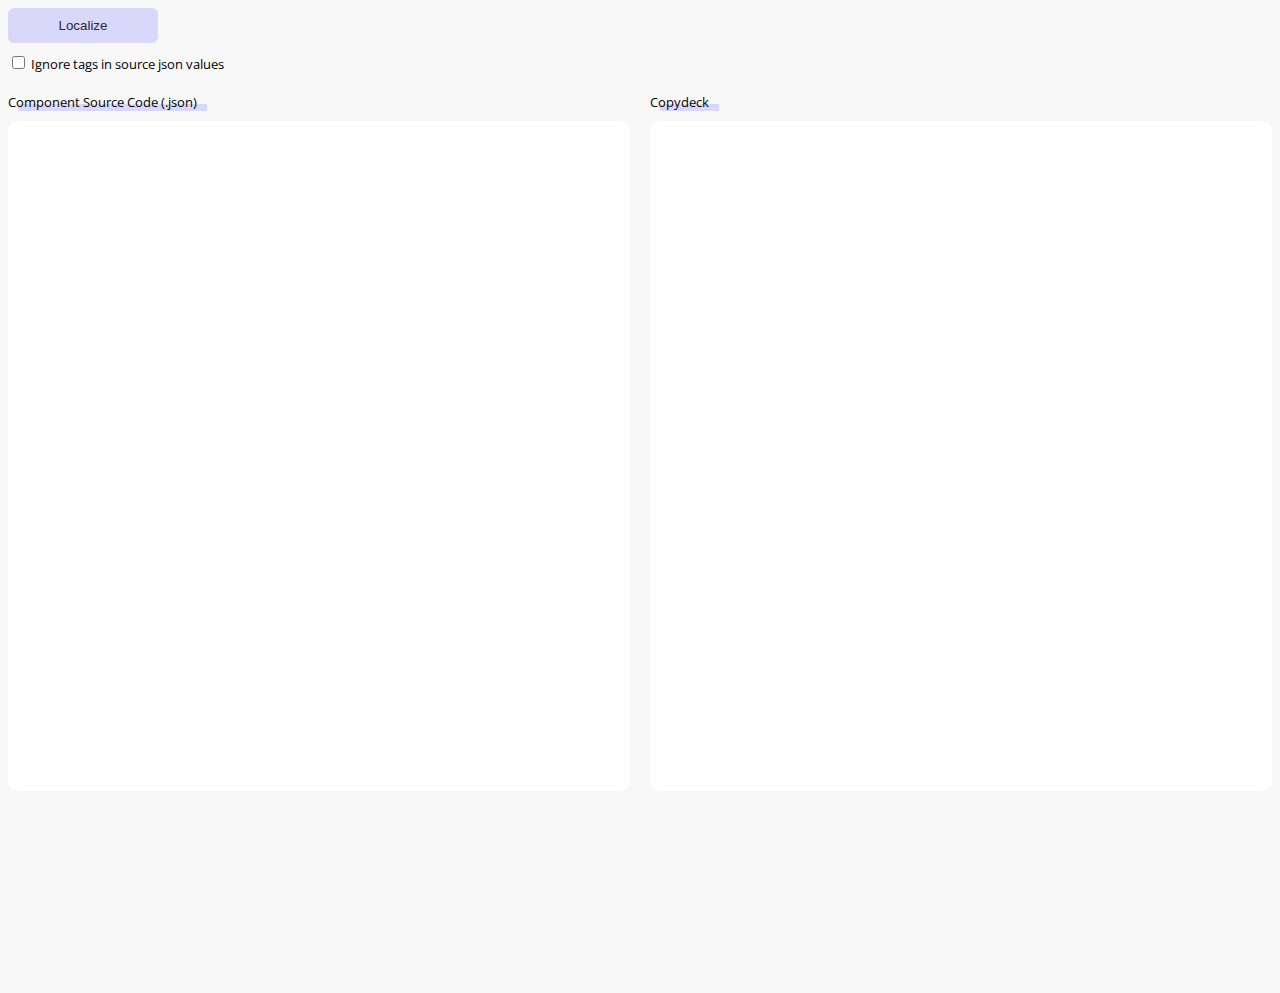
<file: index.html>
<!DOCTYPE html>
<html lang="en">
<head>
    <meta charset="UTF-8">
    <meta name="viewport" content="width=device-width, initial-scale=1.0">
    <title>Localizer</title>
    <link rel="stylesheet" href="./css/styles.css">
    <link rel="preconnect" href="https://fonts.googleapis.com">
    <link rel="preconnect" href="https://fonts.gstatic.com" crossorigin>
    <link href="https://fonts.googleapis.com/css2?family=Open+Sans&display=swap" rel="stylesheet">
</head>
<body>
    <div class="pannel">
        <button id="localization-start" class="button">Localize</button>
        <label class="label-for-check">
            <input type="checkbox" id="initial-json-tags" />
            Ignore tags in source json values            
        </label>
    </div>
    
    <div class="content-area">
        <div class="json-area">
            <label class="area-label">Component Source Code (.json)</label>
            <div class="json-area__field ignore-styles" id="initial-json" contenteditable="true" style="outline:0px;">
            </div>
        </div>
        <div class="json-area">
            <label class="area-label">Copydeck</label>
            <div class="json-area__field" id="localization-content" contenteditable="true" style="outline:0px;"></div>
        </div>
    </div>
    <div class="content-area" id="final-json-area">
        <template id="template-final-json-area">
            <div class="json-area">
                <label class="area-label">Component Updated Code (.json)</label>
                <div class="json-area__field ignore-styles" contenteditable="true" style="outline:0px;"></div>
            </div>
        </template>
    </div>
    </div>
    <script src="./js/script.js"></script>
</body>
</html>
</file>
<file: css/styles.css>
body {
  background: #f8f8f8;
  font-family: "Open Sans", sans-serif;
}

.json-area {
  max-width: calc(50% - 10px);
  min-width: 400px;
  width: 100%;
  border: 1px solid #000;
  border: none;
  overflow-x: auto;
  height: calc(100dvh - 100px);
}

.json-area__field {
  font-family: Consolas, Courier New, monospace;
  font-size: 12px;
  white-space: pre;
  background: white;
  border: none;
  border-radius: 10px;
  padding: 10px;
  overflow: auto;
  height: calc(100dvh - 250px);
}

.content-area {
  display: flex;
  flex-direction: row;
  justify-content: space-between;
  flex-wrap: wrap;
  gap: 10px;
  margin-bottom: 50px;
}

.pannel {
  margin-bottom: 20px;
  display: flex;
  flex-direction: column;
  gap: 10px;
}

.label-for-check {
  font-size: 13px;
}

.redLine {
  color: #a31515;
}

.blueLine {
  color: #0451a5;
}

.updated {
  background: #ebf1dc;
  width: fit-content;
}

.button {
  border: none;
  height: 35px;
  width: 150px;
  background: #d9d8fa;
  color: #242b3b;
  border-radius: 6px;
  cursor: pointer;
}

.area-label {
  font-size: 13px;
  margin-bottom: 10px;
  display: block;
  position: relative;
  width: fit-content;
}

.area-label::before {
  content: "";
  width: 100%;
  height: 7px;
  background: #d9d8fa;
  position: absolute;
  bottom: 0px;
  left: 10px;
  z-index: -10;
}

.json-area-error {
  font-size: 13px;
  margin-bottom: 10px;
  color: red;
}
</file>
